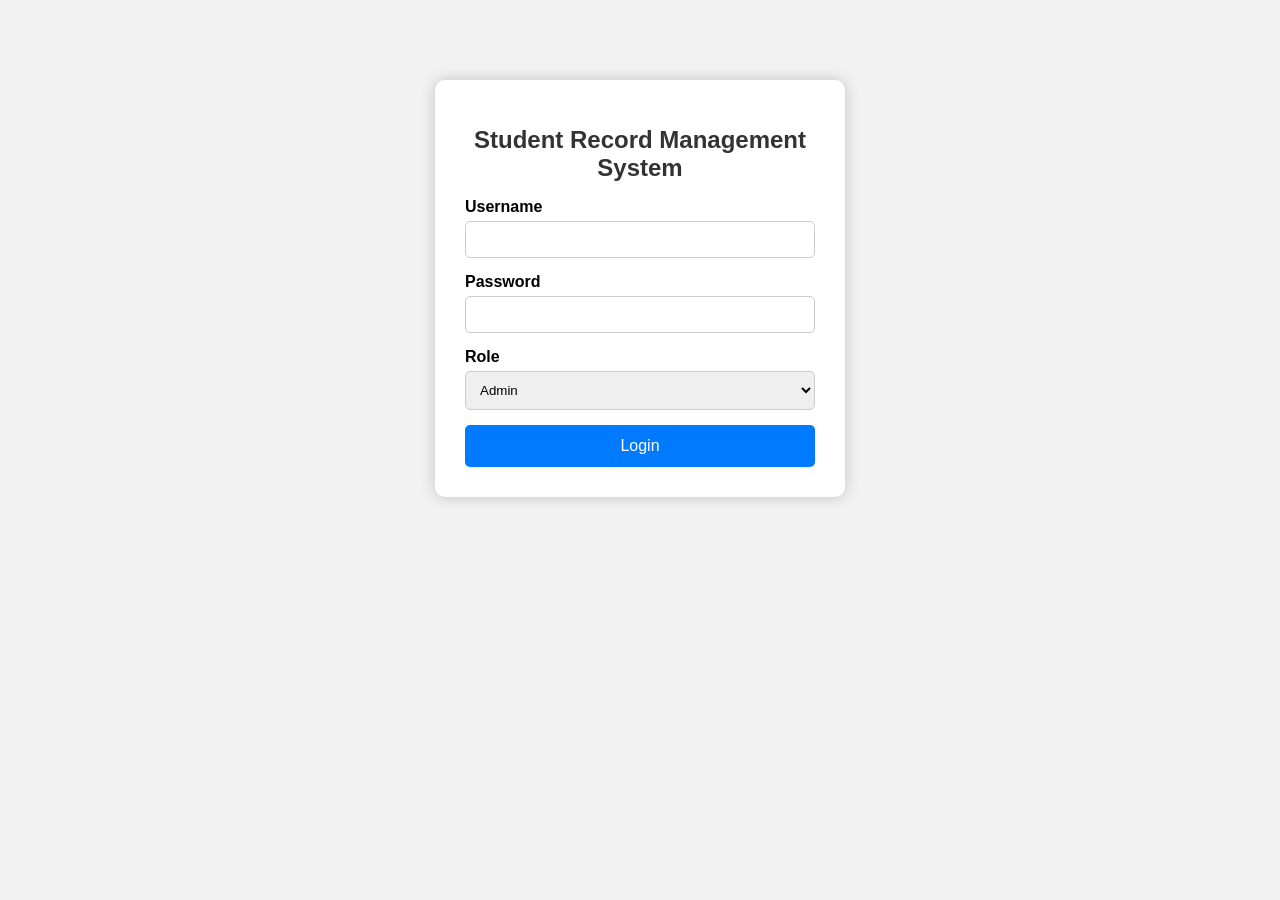
<file: src/main/resources/templates/index.html>
<!DOCTYPE html>
<html lang="en">
<head>
<meta charset="UTF-8">
<meta name="viewport" content="width=device-width, initial-scale=1.0">
<title>Student Record Management System</title>

<style>
body{
    margin:0;
    padding:0;
    background:#f2f2f2;
    font-family:Arial, sans-serif;
}

.container{
    width:350px;
    margin:80px auto;
    background:#fff;
    padding:30px;
    border-radius:10px;
    box-shadow:0 0 15px rgba(0,0,0,0.2);
}

h1{
    text-align:center;
    color:#333;
    font-size:24px;
}

label{
    font-weight:bold;
}

input,select{
    width:100%;
    padding:10px;
    margin-top:5px;
    margin-bottom:15px;
    border:1px solid #ccc;
    border-radius:5px;
    box-sizing:border-box;
}

button{
    width:100%;
    padding:12px;
    background:#007BFF;
    color:white;
    border:none;
    border-radius:5px;
    font-size:16px;
    cursor:pointer;
}

button:hover{
    background:#0056b3;
}
</style>

</head>
<body>

<div class="container">

<h1>Student Record Management System</h1>

<form action="/dashboard" method="get">

<label>Username</label>
<input type="text" name="username" required>

<label>Password</label>
<input type="password" name="password" required>

<label>Role</label>
<select name="role">
<option>Admin</option>
<option>Teacher</option>
</select>

<button type="submit">Login</button>

</form>

</div>

</body>
</html>
</file>
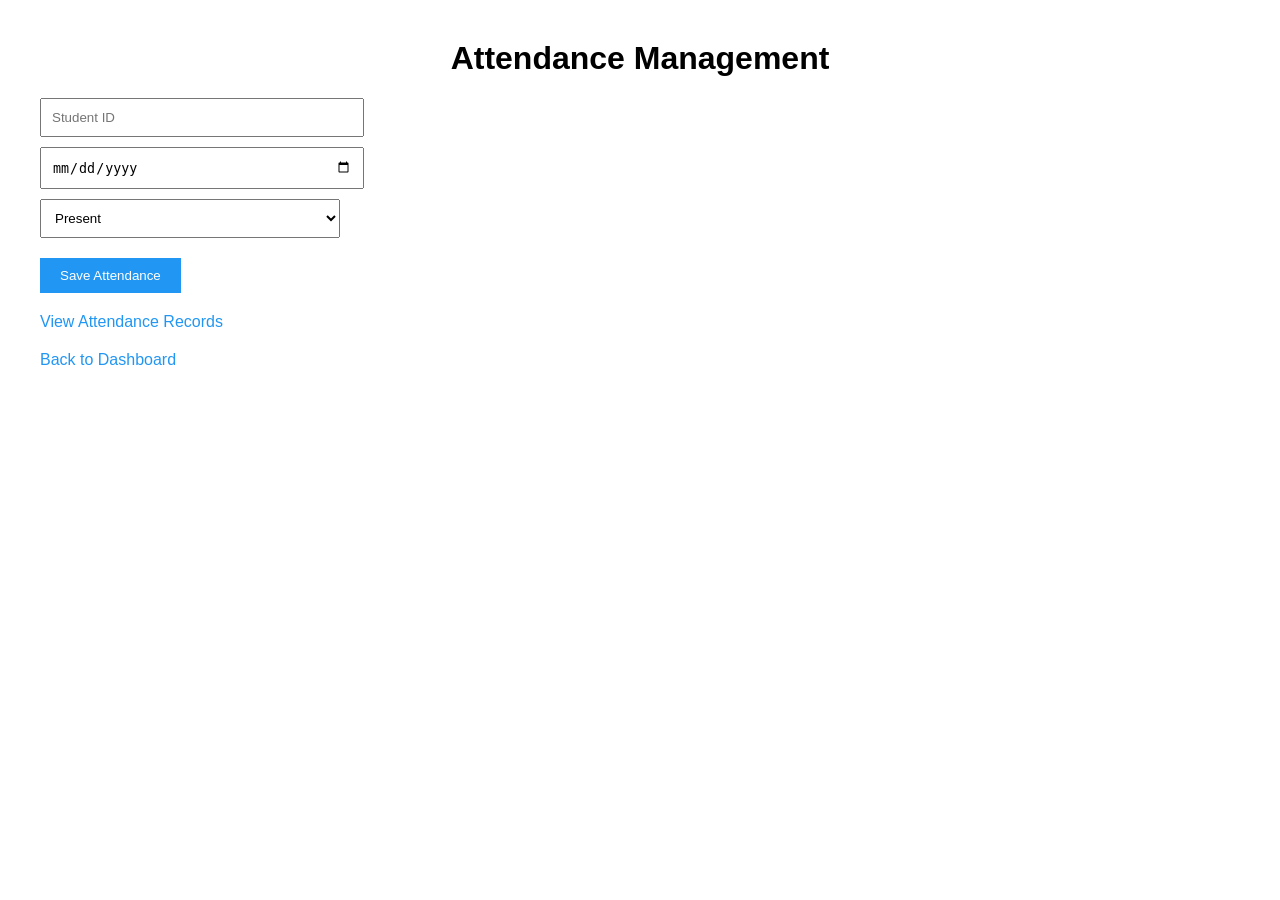
<file: src/main/resources/templates/attendance.html>
<!DOCTYPE html>
<html>
<head>
    <title>Attendance Management</title>
    <style>
        body {
            font-family: Arial, sans-serif;
            margin: 40px;
        }
        h1 {
            text-align: center;
        }
        input, select {
            width: 300px;
            padding: 10px;
            margin: 10px 0;
            display: block;
        }
        button {
            background-color: #2196F3;
            color: white;
            border: none;
            padding: 10px 20px;
            cursor: pointer;
            margin-top: 10px;
        }
        a {
            display: inline-block;
            margin-top: 20px;
            text-decoration: none;
            color: #2196F3;
        }
    </style>
</head>
<body>

<h1>Attendance Management</h1>

<input type="number" id="studentId" placeholder="Student ID">
<input type="date" id="attendanceDate">
<select id="status">
    <option value="Present">Present</option>
    <option value="Absent">Absent</option>
</select>

<button onclick="saveAttendance()">Save Attendance</button>

<br>
<a href="/view-attendance">View Attendance Records</a>
<br>
<a href="/dashboard">Back to Dashboard</a>

<script>
    function saveAttendance() {
        let studentId = document.getElementById("studentId").value;
        let attendanceDate = document.getElementById("attendanceDate").value;
        let status = document.getElementById("status").value;

        if (!studentId || !attendanceDate) {
            alert("Please fill all fields");
            return;
        }

        fetch("/api/attendance/add", {
            method: "POST",
            headers: {
                "Content-Type": "application/json"
            },
            body: JSON.stringify({
                studentId: studentId,
                attendanceDate: attendanceDate,
                status: status
            })
        })
        .then(response => {
            if (response.ok) {
                alert("Attendance Saved Successfully");
                document.getElementById("studentId").value = "";
                document.getElementById("attendanceDate").value = "";
            } else {
                alert("Failed to save attendance");
            }
        })
        .catch(error => {
            alert("Error: " + error);
        });
    }
</script>

</body>
</html>
</file>
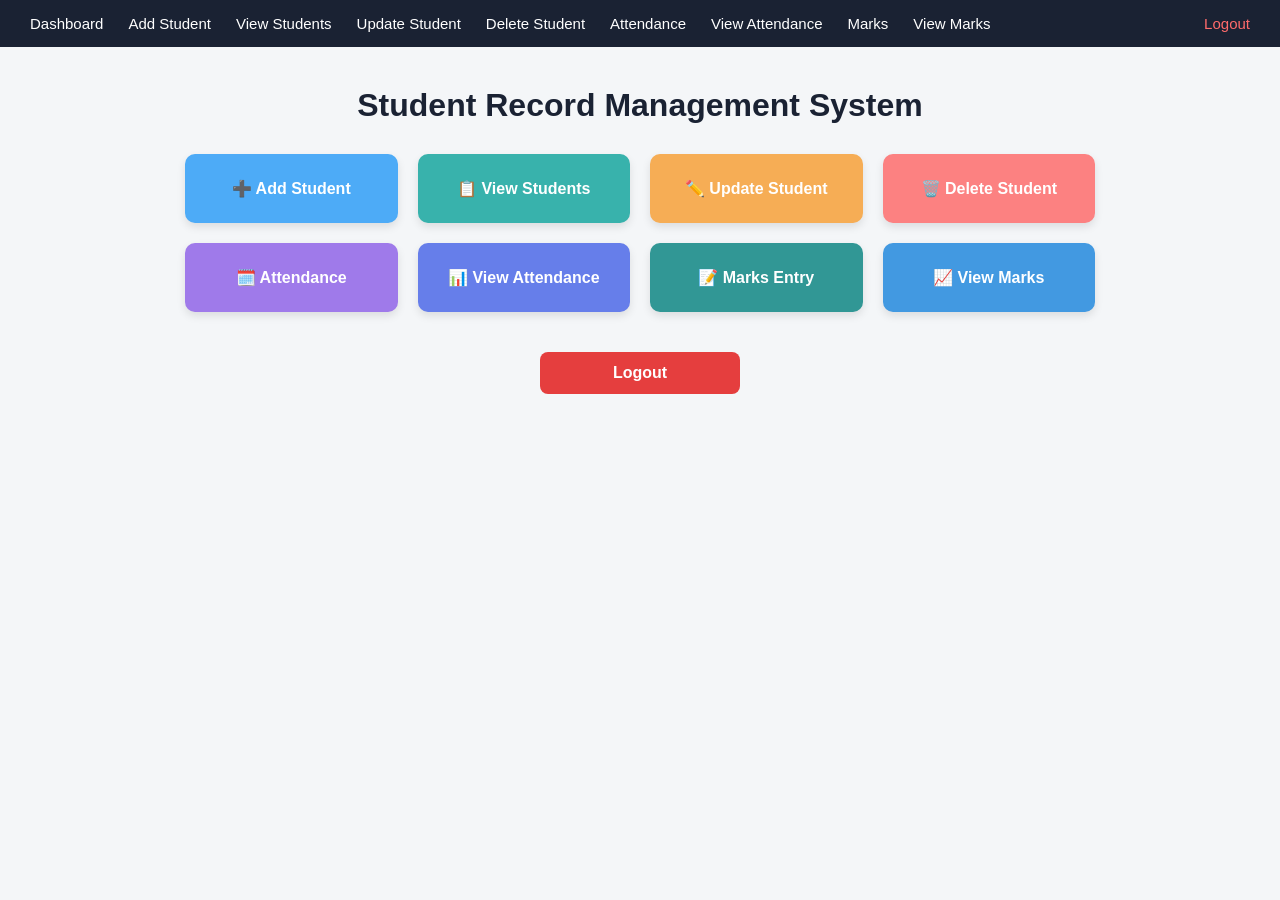
<file: src/main/resources/templates/dashboard.html>
<!DOCTYPE html>
<html>
<head>
    <title>Dashboard - Student Record Management System</title>
    <style>
        * {
            margin: 0;
            padding: 0;
            box-sizing: border-box;
        }

        body {
            font-family: 'Segoe UI', Arial, sans-serif;
            background-color: #f4f6f8;
        }

        .navbar {
            background-color: #1a2233;
            padding: 15px 30px;
            display: flex;
            align-items: center;
            gap: 25px;
            flex-wrap: wrap;
        }

        .navbar a {
            color: #ffffff;
            text-decoration: none;
            font-size: 15px;
        }

        .navbar a:hover {
            color: #4dabf7;
        }

        .navbar .logout {
            margin-left: auto;
            color: #ff6b6b;
        }

        .container {
            max-width: 950px;
            margin: 40px auto;
            padding: 0 20px;
        }

        h1 {
            text-align: center;
            color: #1a2233;
            margin-bottom: 30px;
        }

        .grid {
            display: grid;
            grid-template-columns: repeat(auto-fit, minmax(200px, 1fr));
            gap: 20px;
        }

        .card {
            display: block;
            text-decoration: none;
            padding: 25px 15px;
            border-radius: 10px;
            color: white;
            text-align: center;
            font-size: 16px;
            font-weight: bold;
            box-shadow: 0 4px 8px rgba(0,0,0,0.1);
            transition: transform 0.2s;
        }

        .card:hover {
            transform: translateY(-4px);
        }

        .add-student    { background-color: #4dabf7; }
        .view-students  { background-color: #38b2ac; }
        .update-student { background-color: #f6ad55; }
        .delete-student { background-color: #fc8181; }
        .attendance     { background-color: #9f7aea; }
        .view-attendance{ background-color: #667eea; }
        .marks          { background-color: #319795; }
        .view-marks     { background-color: #4299e1; }

        .logout-btn {
            display: block;
            width: 200px;
            margin: 40px auto 0;
            text-align: center;
            padding: 12px;
            background-color: #e53e3e;
            color: white;
            text-decoration: none;
            border-radius: 8px;
            font-weight: bold;
        }
    </style>
</head>
<body>

<div class="navbar">
    <a href="/dashboard">Dashboard</a>
    <a href="/add-student">Add Student</a>
    <a href="/view-students">View Students</a>
    <a href="/update-student">Update Student</a>
    <a href="/delete-student">Delete Student</a>
    <a href="/attendance">Attendance</a>
    <a href="/view-attendance">View Attendance</a>
    <a href="/marks">Marks</a>
    <a href="/view-marks">View Marks</a>
    <a href="/logout" class="logout">Logout</a>
</div>

<div class="container">
    <h1>Student Record Management System</h1>

    <div class="grid">
        <a href="/add-student" class="card add-student">➕ Add Student</a>
        <a href="/view-students" class="card view-students">📋 View Students</a>
        <a href="/update-student" class="card update-student">✏️ Update Student</a>
        <a href="/delete-student" class="card delete-student">🗑️ Delete Student</a>
        <a href="/attendance" class="card attendance">🗓️ Attendance</a>
        <a href="/view-attendance" class="card view-attendance">📊 View Attendance</a>
        <a href="/marks" class="card marks">📝 Marks Entry</a>
        <a href="/view-marks" class="card view-marks">📈 View Marks</a>
    </div>

    <a href="/logout" class="logout-btn">Logout</a>
</div>

</body>
</html>
</file>
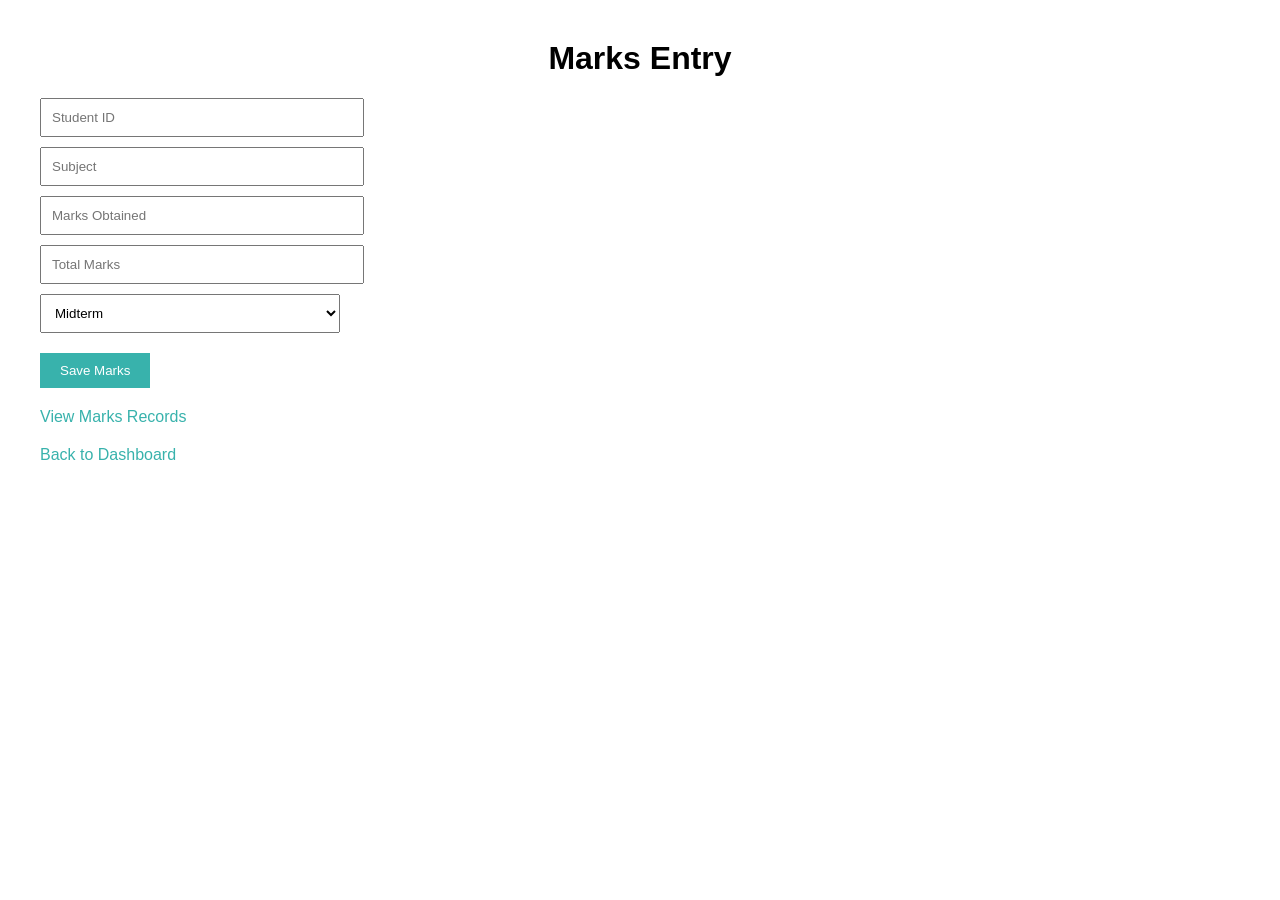
<file: src/main/resources/templates/marks.html>
<!DOCTYPE html>
<html>
<head>
    <title>Marks Entry</title>
    <style>
        body {
            font-family: Arial, sans-serif;
            margin: 40px;
        }
        h1 {
            text-align: center;
        }
        input, select {
            width: 300px;
            padding: 10px;
            margin: 10px 0;
            display: block;
        }
        button {
            background-color: #38b2ac;
            color: white;
            border: none;
            padding: 10px 20px;
            cursor: pointer;
            margin-top: 10px;
        }
        a {
            display: inline-block;
            margin-top: 20px;
            text-decoration: none;
            color: #38b2ac;
        }
    </style>
</head>
<body>

<h1>Marks Entry</h1>

<input type="number" id="studentId" placeholder="Student ID">
<input type="text" id="subject" placeholder="Subject">
<input type="number" id="marksObtained" placeholder="Marks Obtained">
<input type="number" id="totalMarks" placeholder="Total Marks">
<select id="examType">
    <option value="Midterm">Midterm</option>
    <option value="Final">Final</option>
    <option value="Assignment">Assignment</option>
</select>

<button onclick="saveMarks()">Save Marks</button>

<br>
<a href="/view-marks">View Marks Records</a>
<br>
<a href="/dashboard">Back to Dashboard</a>

<script>
    function saveMarks() {
        let studentId = document.getElementById("studentId").value;
        let subject = document.getElementById("subject").value;
        let marksObtained = document.getElementById("marksObtained").value;
        let totalMarks = document.getElementById("totalMarks").value;
        let examType = document.getElementById("examType").value;

        if (!studentId || !subject || !marksObtained || !totalMarks) {
            alert("Please fill all fields");
            return;
        }

        fetch("/api/marks/add", {
            method: "POST",
            headers: {
                "Content-Type": "application/json"
            },
            body: JSON.stringify({
                studentId: studentId,
                subject: subject,
                marksObtained: marksObtained,
                totalMarks: totalMarks,
                examType: examType
            })
        })
        .then(response => {
            if (response.ok) {
                alert("Marks Saved Successfully");
                document.getElementById("studentId").value = "";
                document.getElementById("subject").value = "";
                document.getElementById("marksObtained").value = "";
                document.getElementById("totalMarks").value = "";
            } else {
                alert("Failed to save marks");
            }
        })
        .catch(error => alert("Error: " + error));
    }
</script>

</body>
</html>
</file>
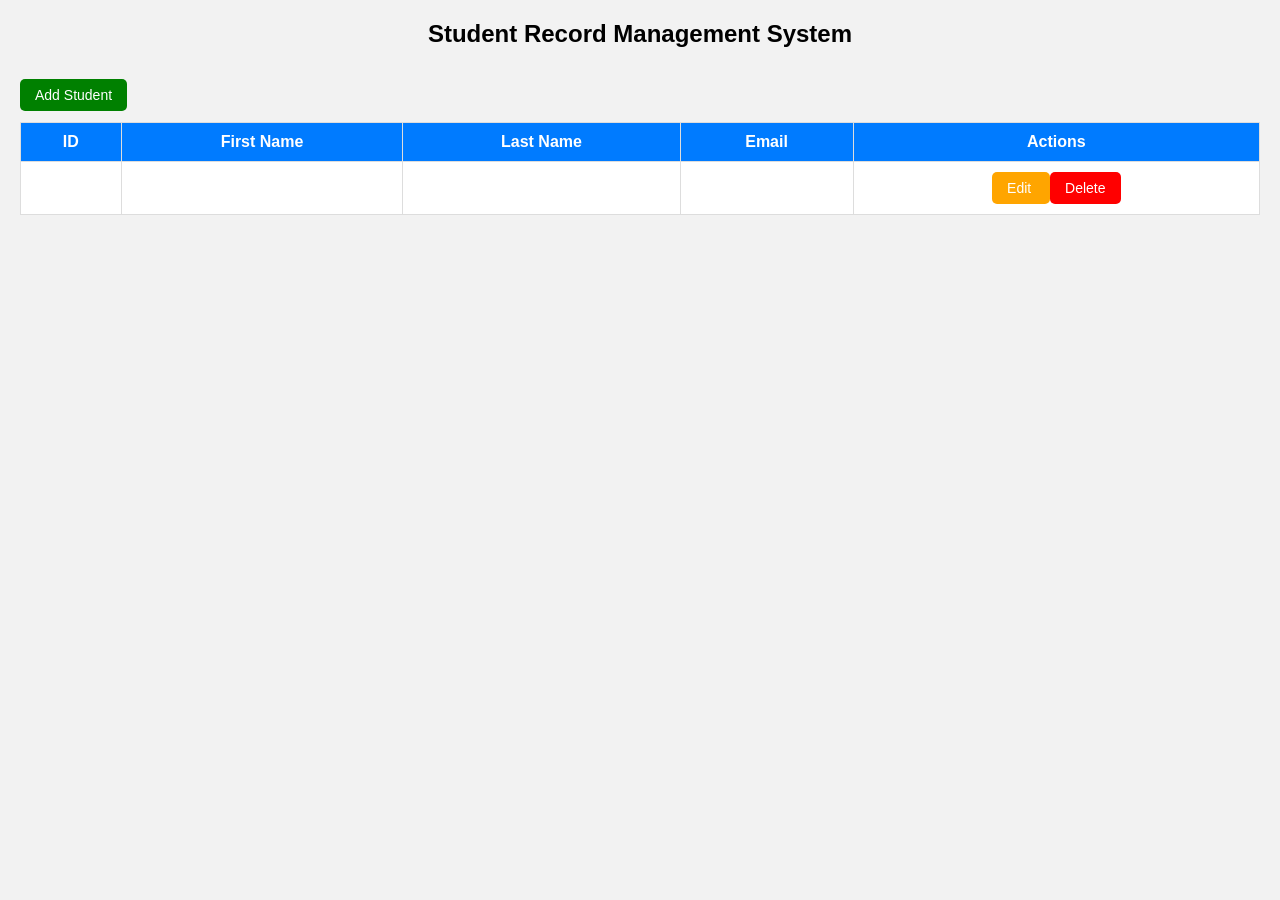
<file: src/main/resources/templates/view_students.html>
<!DOCTYPE html>
<html xmlns:th="http://www.thymeleaf.org">
<head>
    <meta charset="UTF-8">
    <title>View Students</title>

    <style>
        body{
            font-family: Arial, sans-serif;
            background:#f2f2f2;
            margin:20px;
        }

        h2{
            text-align:center;
        }

        table{
            width:100%;
            border-collapse:collapse;
            background:white;
        }

        th,td{
            border:1px solid #ddd;
            padding:10px;
            text-align:center;
        }

        th{
            background:#007BFF;
            color:white;
        }

        .btn{
            padding:8px 15px;
            color:white;
            text-decoration:none;
            border-radius:5px;
            border:none;
            cursor:pointer;
            font-size:14px;
        }

        .add{
            background:green;
        }

        .edit{
            background:orange;
        }

        .delete{
            background:red;
        }

        .action-form{
            display:inline;
        }
    </style>

</head>
<body>

<h2>Student Record Management System</h2>

<br>

<a th:href="@{/students/add-student}" class="btn add">Add Student</a>

<br><br>

<table>

<tr>
    <th>ID</th>
    <th>First Name</th>
    <th>Last Name</th>
    <th>Email</th>
    <th>Actions</th>
</tr>

<tr th:each="student : ${students}">

    <td th:text="${student.studentId}"></td>
    <td th:text="${student.firstName}"></td>
    <td th:text="${student.lastName}"></td>
    <td th:text="${student.email}"></td>

    <td>

        <a th:href="@{/students/edit-student(studentId=${student.studentId})}" class="btn edit">
            Edit
        </a>

        <form th:action="@{/students/delete}" method="post" class="action-form"
              onsubmit="return confirm('Delete this student?');">
            <input type="hidden" name="studentId" th:value="${student.studentId}" />
            <button type="submit" class="btn delete">Delete</button>
        </form>

    </td>

</tr>

</table>

</body>
</html>
</file>
